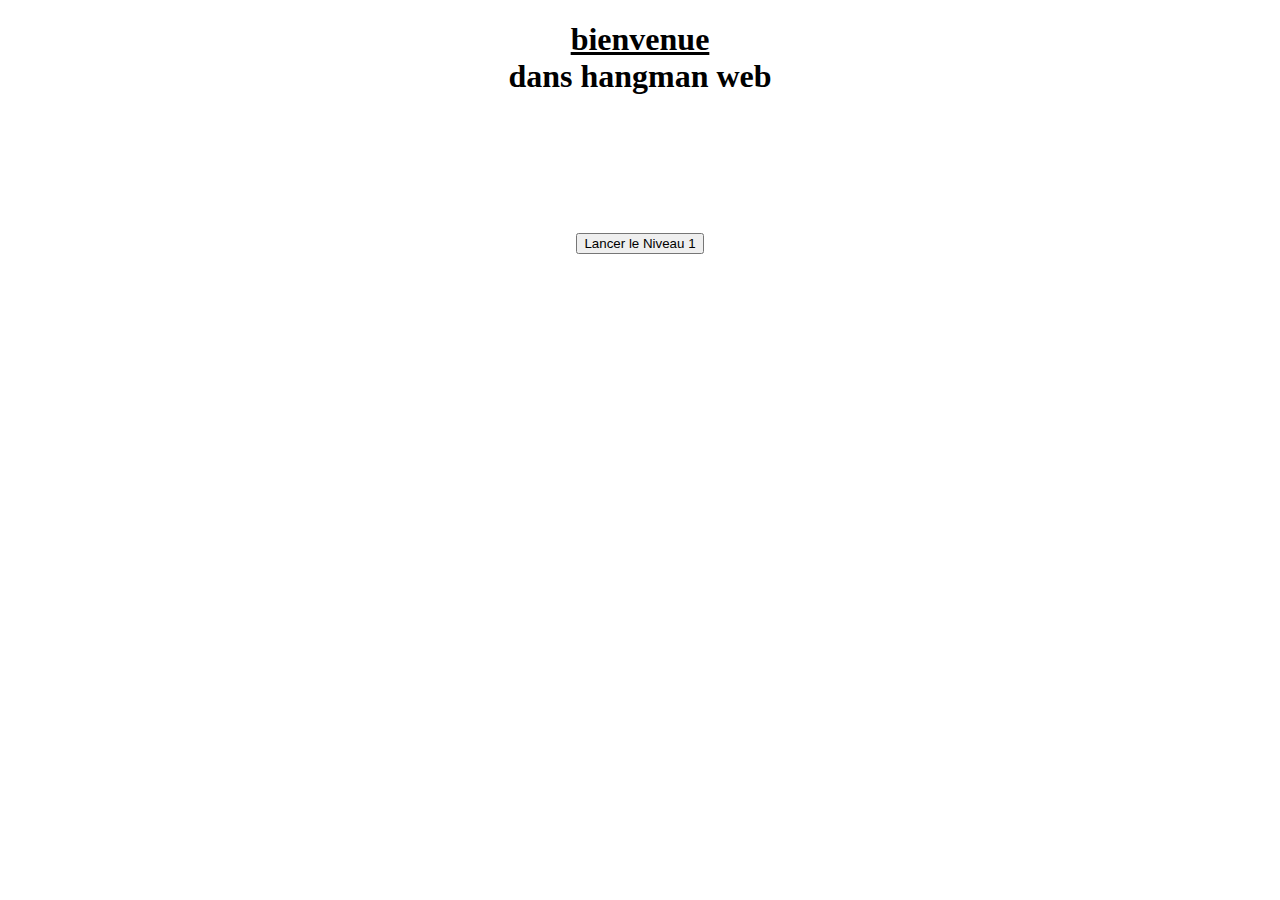
<file: accueil.html>
<!DOCTYPE html>
<html lang="fr">
   <html>
  <head>
    <meta charset="UTF-8">
    <meta name="viewport" content="width=device-width, intial-scale=1.0">
    <link rel="stylesheet" type="test/css" href="/static/index.css">
    <title>accueil</title>
  </head>
  <body>
    <div style="text-align:center">
    <h1>
      <b>
     <u>bienvenue</u> 
      <br>
      dans hangman web
      </b>
    </h1>
        <br>
        <br>
        <br>
        <br>
        <br>
        <h2>
          <form action="/jeu" method="GET">
            <button type="submit">Lancer le Niveau 1</button>
        </form>
  </div>
</h2>
  </body>
</html>
</file>
<file: static/index.css>
h2{
    color: aqua;
}
h3{
    color: blue;
}
h4{
    color: brown;
}
p{
    color: coral;
}
</file>
